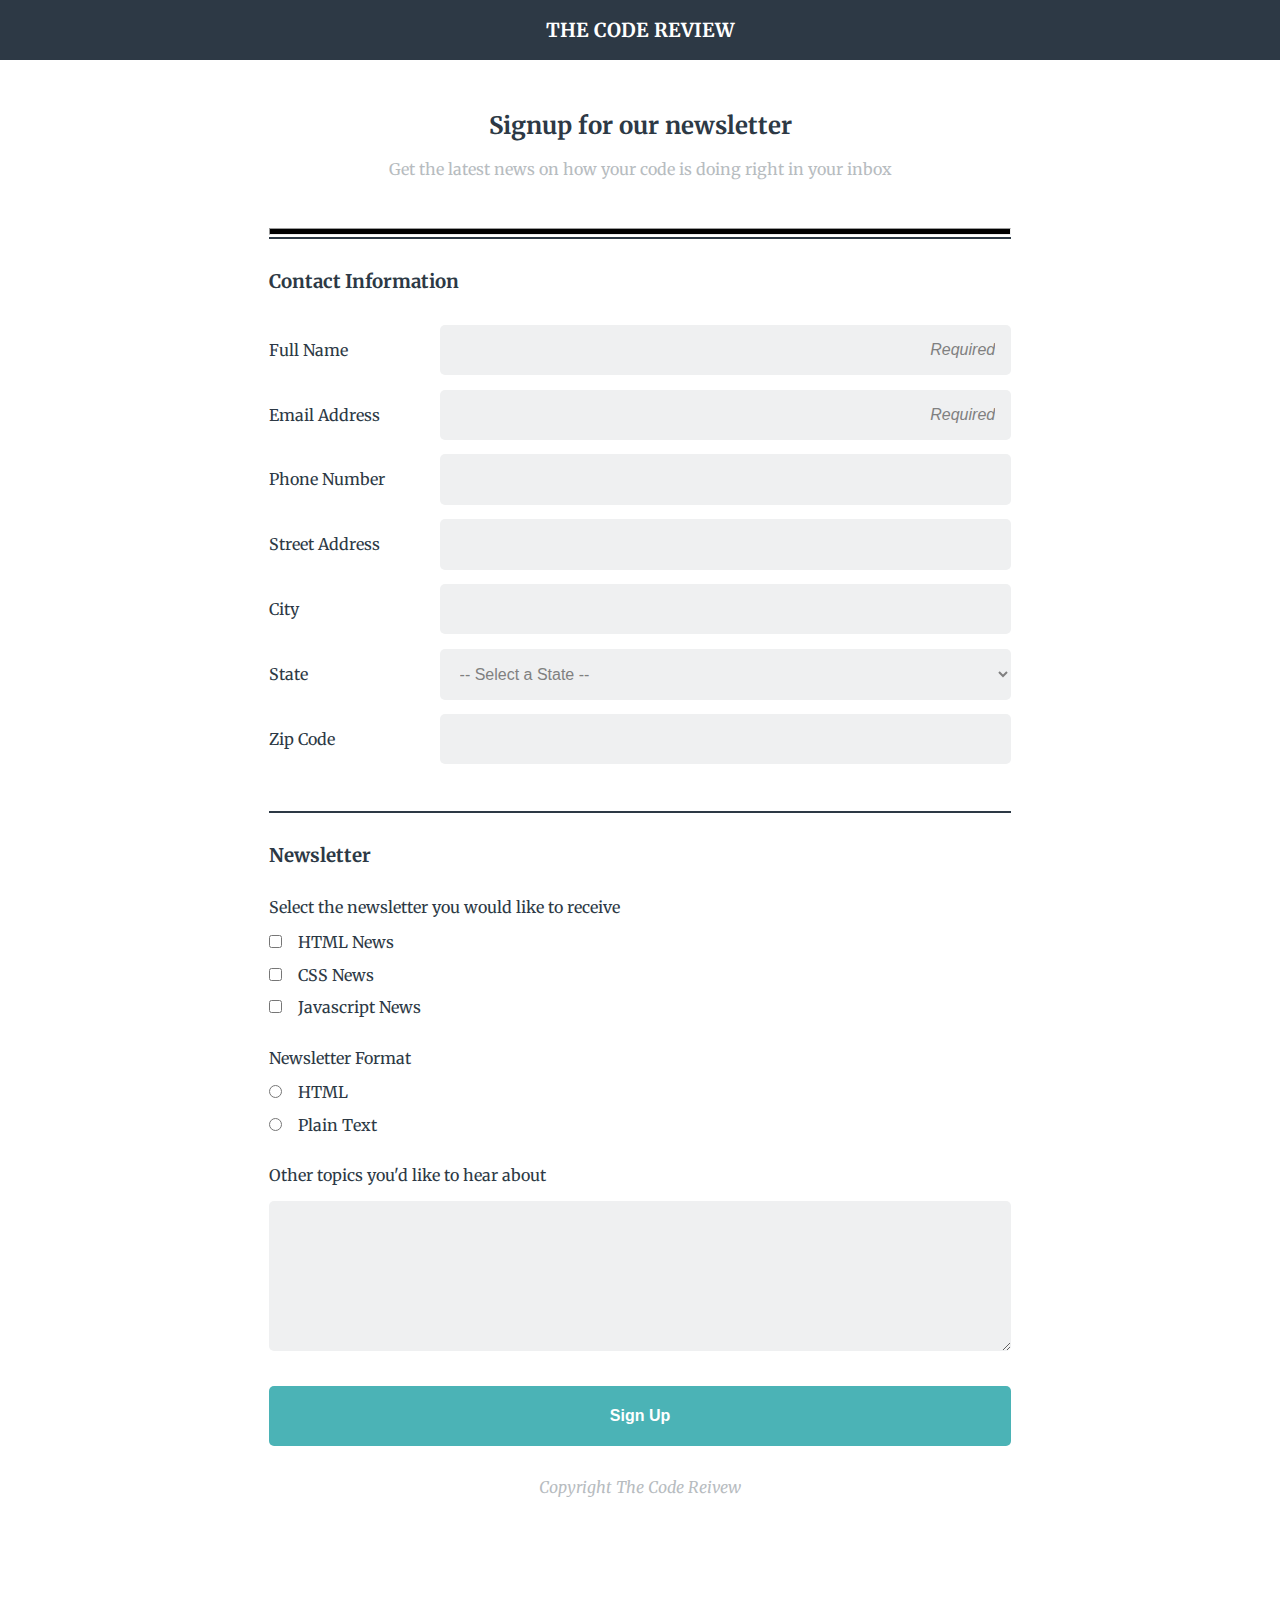
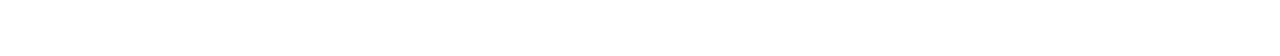
<file: index.html>
<!DOCTYPE html>
<html>
  <head>
    <meta charset="utf-8">
    <meta name="viewport" content="width=device-width,initial-scale=1">
    <title>Online Registration Form</title>
    <link rel="stylesheet" href="./style/normalize.css" />
    <link href="https://fonts.googleapis.com/css?family=Merriweather" rel="stylesheet" />
    <link rel="stylesheet" href="./style/style.css" />
  </head>
  <body>
    <header>
      <h1 class="logo"><a href="#">The Code Review</a></h1>
    </header>
    <main>
      <section class="newsletter-headline">
        <div>
          <h2 class="title">Signup for our newsletter</h2>
          <p class="subtitle">Get the latest news on how your code is doing right in your inbox</p>
        </div>
        <hr>
      </section>
      <section class="newsletter-form">
        <form>
          <fieldset id="form-contact-information">
            <legend><h3>Contact Information</h3></legend>
            <div class="form-group">
              <label for="form-fullname">Full Name</label>
              <input id="form-fullname" type="text" name="fullname" placeholder="Required" required>
            </div>
            <div class="form-group">
              <label for="form-email">Email Address</label>
              <input id="form-email" type="email" name="email" placeholder="Required" required>
            </div>
            <div class="form-group">
              <label for="form-phone-numb">Phone Number</label>
              <input id="form-phone-numb" type="tel" name="phone-number" />
            </div>
            <div class="form-group">
              <label for="form-street-address">Street Address</label>
              <input id="form-street-address" type="text" name="street-address" />
            </div>
            <div class="form-group">
              <label for="form-city">City</label>
              <input id="form-city" type="text" name="city" />
            </div>
            <div class="form-group">
              <label for="form-state">State</label>
              <select id="form-state" name="state">
                <option disabled selected value>-- Select a State --</option>
                <option value="alabama">Alabama</option>
                <option value="arizona">Arizona</option>
              </select>
            </div>
            <div class="form-group">
              <label for="form-zip-code">Zip Code</label>
              <input id="form-zip-code" type="text" name="zip-code" />
            </div>
          </fieldset>
          <fieldset id="form-newsletter">
            <legend><h3>Newsletter</h3></legend>
            <div class="form-group">
              <p>Select the newsletter you would like to receive</p>
              <div class="form-checkbout-radio-group">
                <input id="news-html" type="checkbox" name="newsletter-options" value="news-html" /><label for="news-html">HTML News</label>
              </div>
              <div class="form-checkbout-radio-group">
                <input id="news-css" type="checkbox" name="newsletter-options" value="news-css" /><label for="news-css">CSS News</label>
              </div>
              <div class="form-checkbout-radio-group">
                <input id="news-js" type="checkbox" name="newsletter-options" value="news-js" /><label for="news-js">Javascript News</label>
              </div>
            </div>
            <div class="form-group">
              <p>Newsletter Format</p>
              <div class="form-checkbout-radio-group">
                <input id="news-format-html" type="radio" name="newsletter-format" value="html" /><label for="news-format-html">HTML</label>
              </div>
              <div class="form-checkbout-radio-group">
                <input id="news-format-plain" type="radio" name="newsletter-format" value="plain-text" /><label for="news-format-plain">Plain Text</label>
              </div>
            </div>
            <div class="form-group">
              <label for="other-topics">Other topics you'd like to hear about</label>
              <textarea id="other-topics" name="newsletter-other-topics"></textarea>
            </div>
          </fieldset>
          <input type="submit" value="Sign Up" />
        </form>
      </section>
    </main>
    <footer>
      <span><i>Copyright The Code Reivew</i></span>
    </footer>
  </body>
</html>
</file>
<file: style/style.css>
* {
  box-sizing:border-box;
}

:root {
  /*background-color: red;*/
  font-family: 'Merriweather', serif;
  color: #2D3945;
}

body {
  margin: 0;
  padding: 0;
  display: flex;
  flex-direction: column;
  min-height: 100vh;
}

header {
  background-color: #2D3945;
  color: #8C8E90;

  display: flex;
  justify-content: center;
}

main {
  background-color: white;

  flex: 1;

  padding: 0 0.8em;
}

footer {
  min-height: 180px;
  padding: 2em 0;

  display: flex;
  justify-content: center;
}

footer,
.subtitle {
  color: #B7BCBf;
}

fieldset {
  border-bottom: solid 2px;
  border-top: none;
  border-left: none;
  border-right: none;

  margin:0;
  padding: 2em 0;
}

fieldset:last-of-type {
  border-bottom: none;
}

form {
  display: flex;
  flex-direction: column;
}

input[type="checkbox"],
input[type="radio"] {
  margin-right: 1em;
}

select,
input::placeholder {
  color: grey;
}

input::placeholder {
  font-style: italic;
}

input[type="submit"],
button[type="submit"] {
  padding: 1.3em;
  background-color: #4BB3B6;
  font-weight: bold;
  color: white;
}

input,
select,
textarea {
  padding: 1em;
  background-color: #EFF0F1;
  border-style: none;
  border-radius: 5px;
}

input:focus,
select:focus,
textarea:focus {
  border: solid 2px #062345;
}

label[for="other-topics"] {
  margin-bottom: 1em;
  display:block;
}

legend {
  padding-top: 2em;
}

legend h3 {
  margin: 0;
}

:placeholder-shown {
  text-align: right;
}

.form-group,
.form-checkbout-radio-group {
  margin-bottom: 0.9em;
}

#form-newsletter .form-group {
  margin-bottom: 2em;
}

#form-newsletter .form-group:last-child {
  margin-bottom: 0;
}

#form-newsletter p {
  margin-top: 0;
}

#form-newsletter textarea {
  width: 100%;
  height: 150px;
}

#form-contact-information .form-group {
  display: flex;
  flex-wrap: wrap;
}

#form-contact-information label {
  margin-bottom: 0.4em;
  display:flex;
  align-items:center;
}

#form-contact-information label,
#form-contact-information input,
#form-state {
  width: 100%;
}

#form-zip-code {
  width: 100px;
}

.logo {
  margin: 0;
  font-size: 1.20em;
}

.logo a {
  padding: 1em;
  display: block;
  color: white;
  text-decoration: none;
  text-transform: uppercase;
}

.newsletter-headline {
  border-bottom: solid 2px;
  text-align: center;
}

.newsletter-headline > div {
  padding: 1em;
}

.newsletter-headline > hr {
  margin: 2px 0;
  height: 5px;
  background-color: black;
}

.newsletter-headline .title {
  font-size: 1.25em;
}


@media screen and (min-width: 768px) {
  main {
    width: 80%;
    max-width: 768px;
    margin: auto;
  }

  footer {
    min-height: 210px;
  }

  #form-contact-information .form-group {
    flex-wrap: nowrap;
  }

  #form-contact-information label {
    width: 23%;

    margin: 0em;
  }

  #form-contact-information input,
  #form-contact-information select {
    width: 77%;
  }

  .newsletter-headline > div {
    padding: 2em 1em;
  }

  .newsletter-headline .title {
    font-size: 1.5em;
  }
}
</file>
